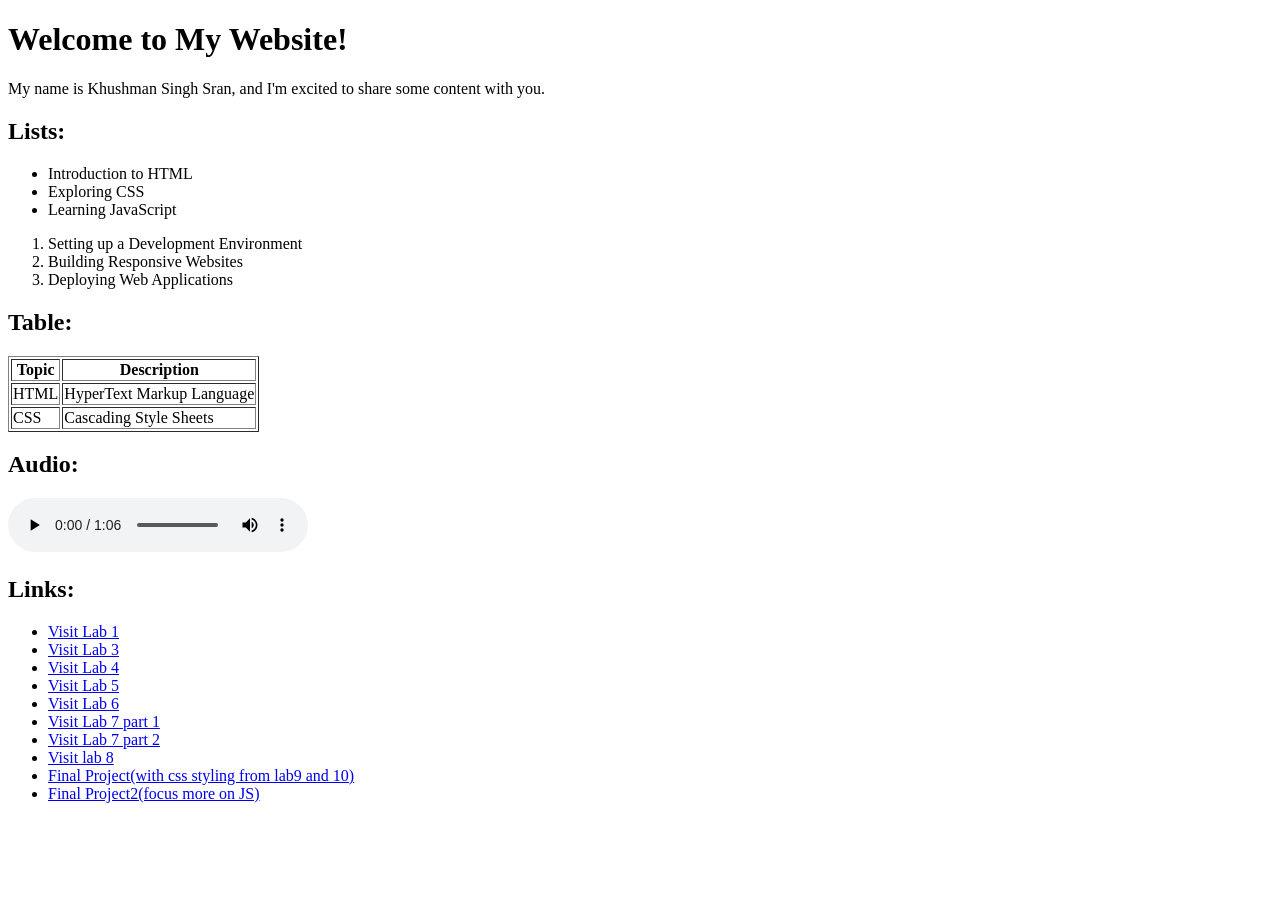
<file: index.html>
<!DOCTYPE html>
<html lang="en">
    <head>
        <title>Enhanced HTML Example</title>
    </head>
    <body>
        <h1>Welcome to My Website!</h1>
        <p>My name is Khushman Singh Sran, and I'm excited to share some content with you.</p>
        
        <h2>Lists:</h2>
        <ul>
            <li>Introduction to HTML</li>
            <li>Exploring CSS</li>
            <li>Learning JavaScript</li>
        </ul>
        
        <ol>
            <li>Setting up a Development Environment</li>
            <li>Building Responsive Websites</li>
            <li>Deploying Web Applications</li>
        </ol>

        <h2>Table:</h2>
        <table border="1">
            <tr>
                <th>Topic</th>
                <th>Description</th>
            </tr>
            <tr>
                <td>HTML</td>
                <td>HyperText Markup Language</td>
            </tr>
            <tr>
                <td>CSS</td>
                <td>Cascading Style Sheets</td>
            </tr>
        </table>

        <h2>Audio:</h2>
        <audio controls>
            <source src="music.mp3" type="audio/mp3">
            Your browser does not support the audio element.
        </audio>

        <h2>Links:</h2>
        <uL>
       <li><a href="./lab1.html">Visit Lab 1</a></li>
        
        <li><a href="./lab3.html">Visit Lab 3</a></li>

        <li><a href="./sci_calc.html">Visit Lab 4</a></li>

        <li><a href="./lab5.html">Visit Lab 5</a></li>

        <li><a href="./lab6/lab6.html">Visit Lab 6</a></li>

        <li><a href="./lab7/lab7part1.html">Visit Lab 7 part 1</a></li>
        <li><a href="./lab7/lab7Part2/lab7part2.html">Visit Lab 7 part 2</a></li>    
        <li><a href="./lab8/LAB8.html">Visit lab 8</a></li>
        <li><a href="./rock-paper-scissors/project.html">Final Project(with css styling from lab9 and 10)</a></li>
        <li><a href="./todo/project2.html">Final Project2(focus more on JS)</a></li>
        </uL>

        
        
    </body>
</html>
</file>
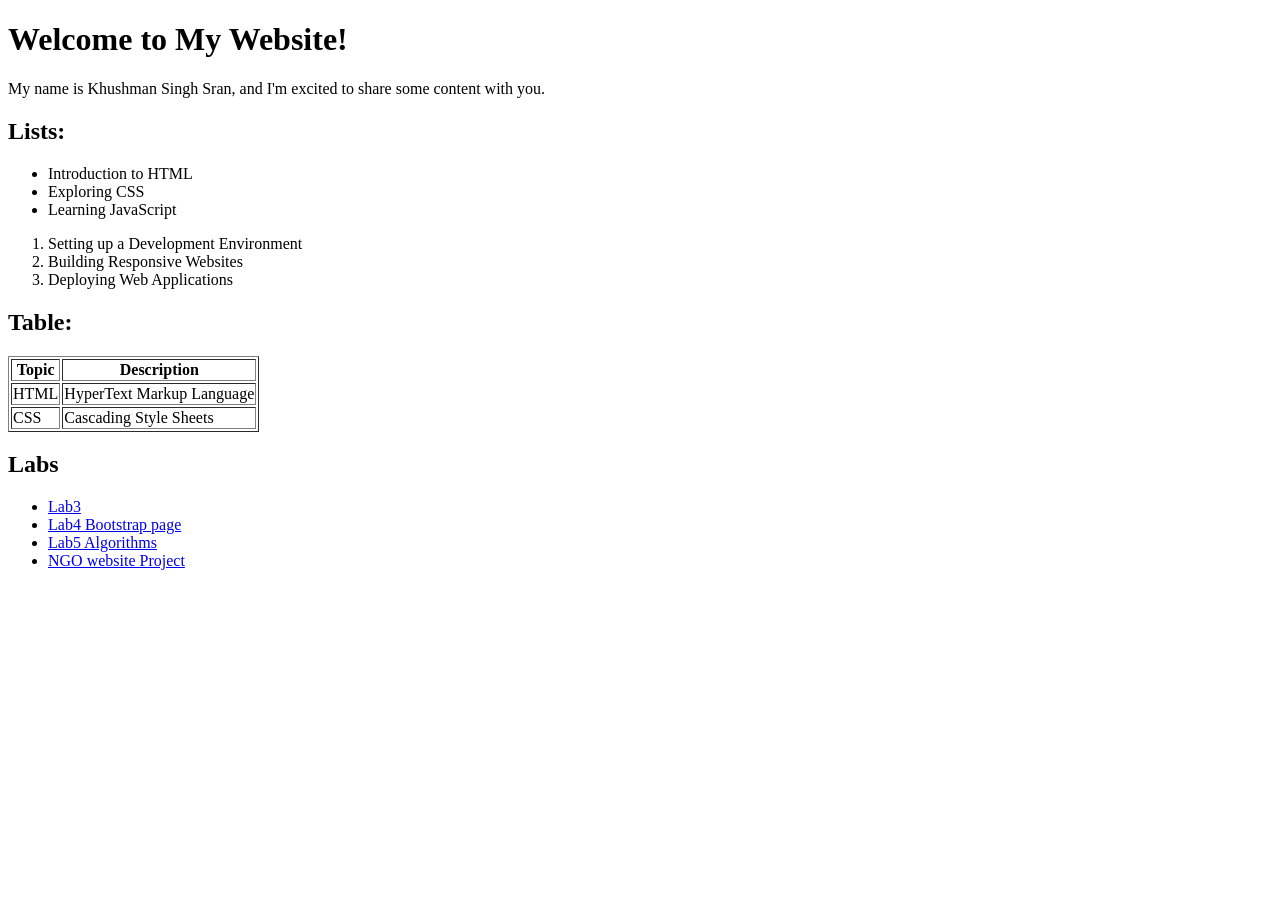
<file: comp101.html>
<!DOCTYPE html>
<html lang="en">
    <head>
        <title>Enhanced HTML Example</title>
    </head>
    <body>
        <h1>Welcome to My Website!</h1>
        <p>My name is Khushman Singh Sran, and I'm excited to share some content with you.</p>
        
        <h2>Lists:</h2>
        <ul>
            <li>Introduction to HTML</li>
            <li>Exploring CSS</li>
            <li>Learning JavaScript</li>
        </ul>
        
        <ol>
            <li>Setting up a Development Environment</li>
            <li>Building Responsive Websites</li>
            <li>Deploying Web Applications</li>
        </ol>

        <h2>Table:</h2>
        <table border="1">
            <tr>
                <th>Topic</th>
                <th>Description</th>
            </tr>
            <tr>
                <td>HTML</td>
                <td>HyperText Markup Language</td>
            </tr>
            <tr>
                <td>CSS</td>
                <td>Cascading Style Sheets</td>
            </tr>
        </table>
        <h2>Labs</h2>
        <ul>
            <li><a href="./lab3comp101.html">Lab3</a></li>
            <li><a href="./lab4.html">Lab4 Bootstrap page</a></li>
            <li><a href="./lab5comp101.html">Lab5 Algorithms</a></li>
            <li><a href="https://khushman04.github.io/comp101NGO-project/">NGO website Project</a></li>
        </ul>
</file>
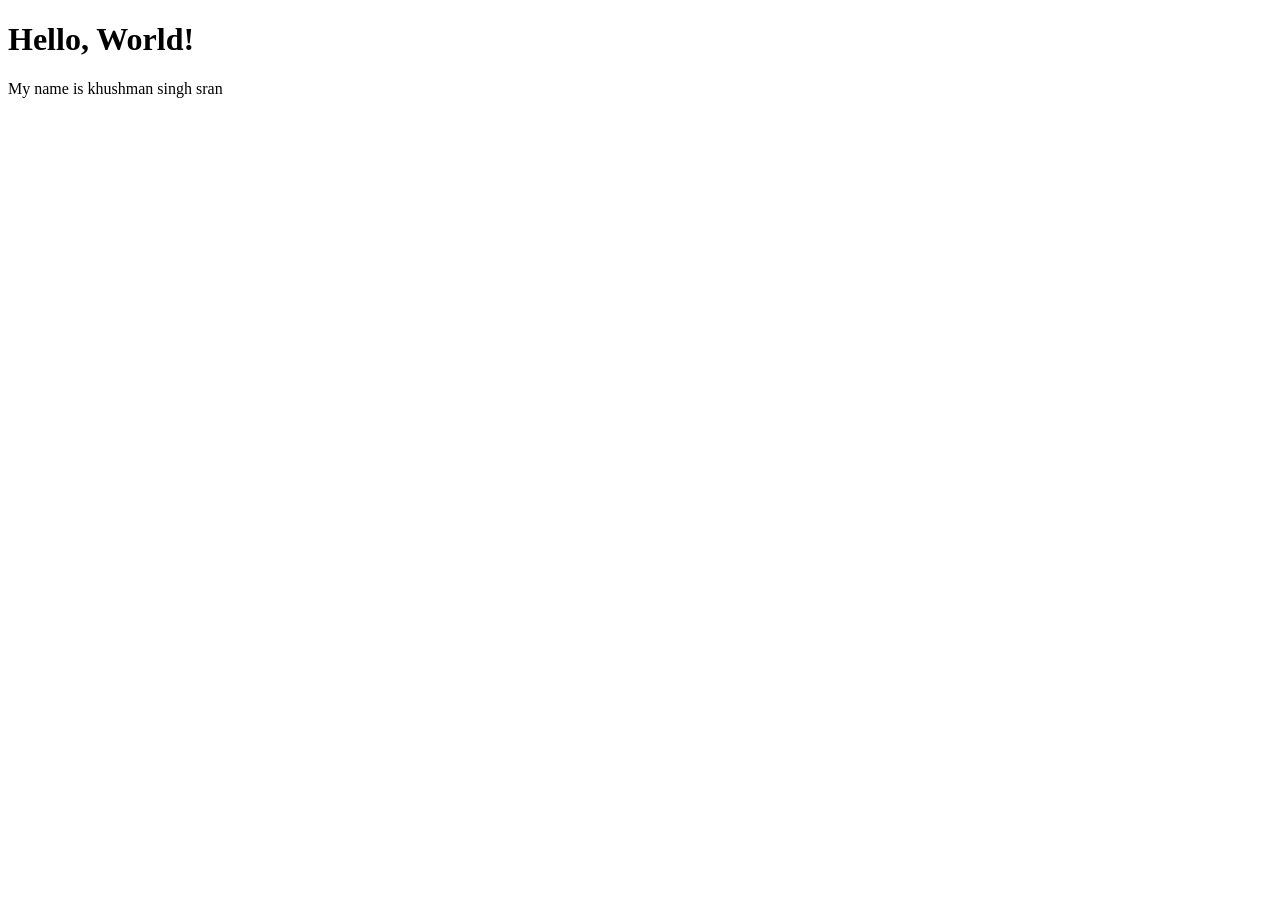
<file: lab 1.html>
<!DOCTYPE html>
<html lang="en">
    <head>
        <title>My first html file</title>
    </head>
    <body>
        <h1>Hello, World!</h1>
        <p>My name is khushman singh sran</p>
    </body>
</html>
</file>
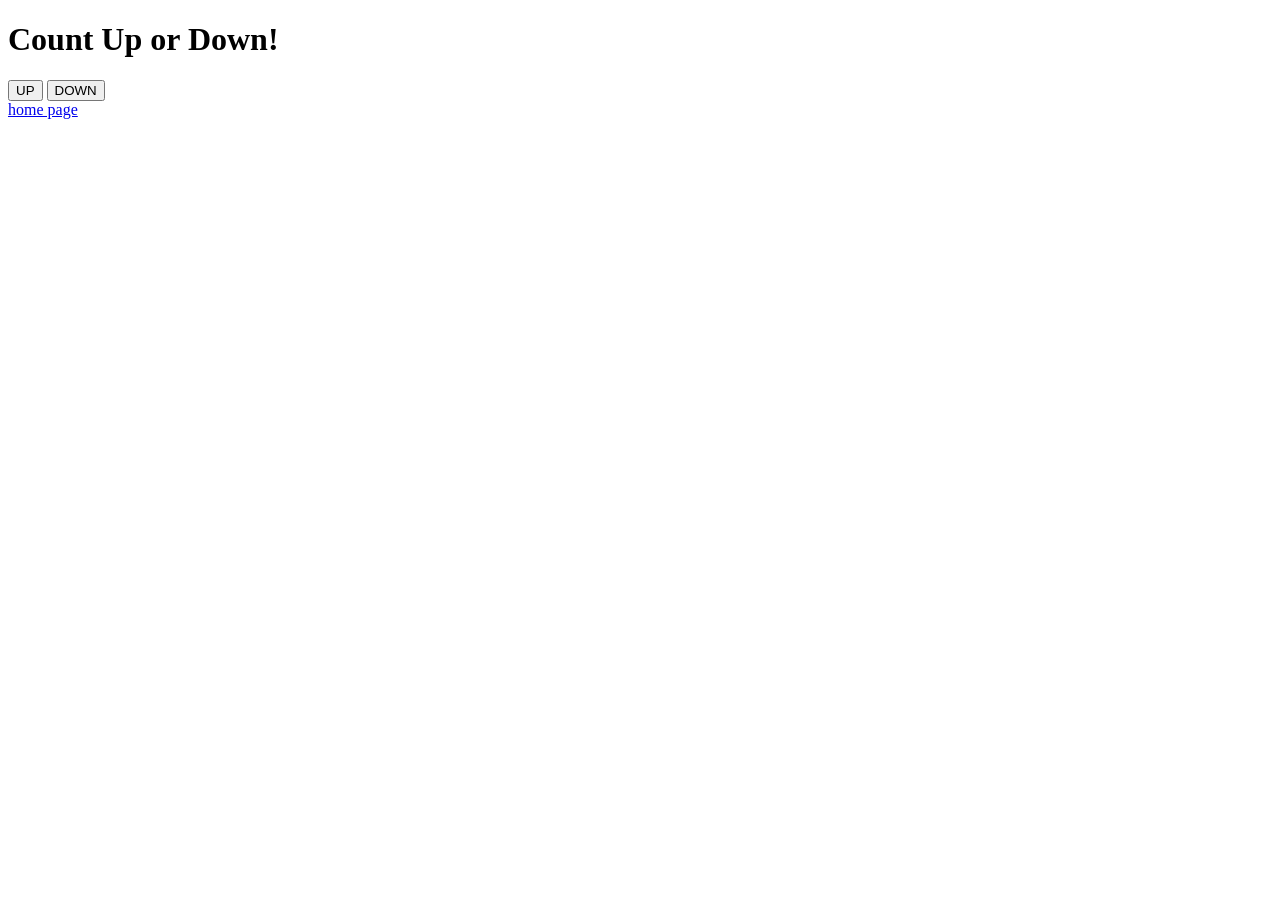
<file: lab 3.html>
<!DOCTYPE html>
<html lang="en">
<head>
    <meta charset="UTF-8">
    <meta name="viewport" content="width=device-width, initial-scale=1.0">
    <title>Number Count</title>
    <script type="text/javascript">
        let num = 0;

        function play_audio(){
            if (num % 5 == 0){
                var sound;
                alert("Divisible by 5!")
                sound = document.querySelector("#aud");
                sound.play();
            }
            
        }
        function up(){
            num = num + 1;
            alert(num);
            play_audio()
        }
        function down(){
            num = num - 1;
            alert(num);
            play_audio()
        }
        
        

</script>
</head>
<body>
    <h1>Count Up or Down!</h1>
    <button onclick="up()">UP</button>
    <button onclick="down()">DOWN</button>
    <audio id="aud"><source src="music.mp3" type="audio/mpeg"></audio>
    <br>
    <a href="./index.html">home page</a>
</body>
</html>
</file>
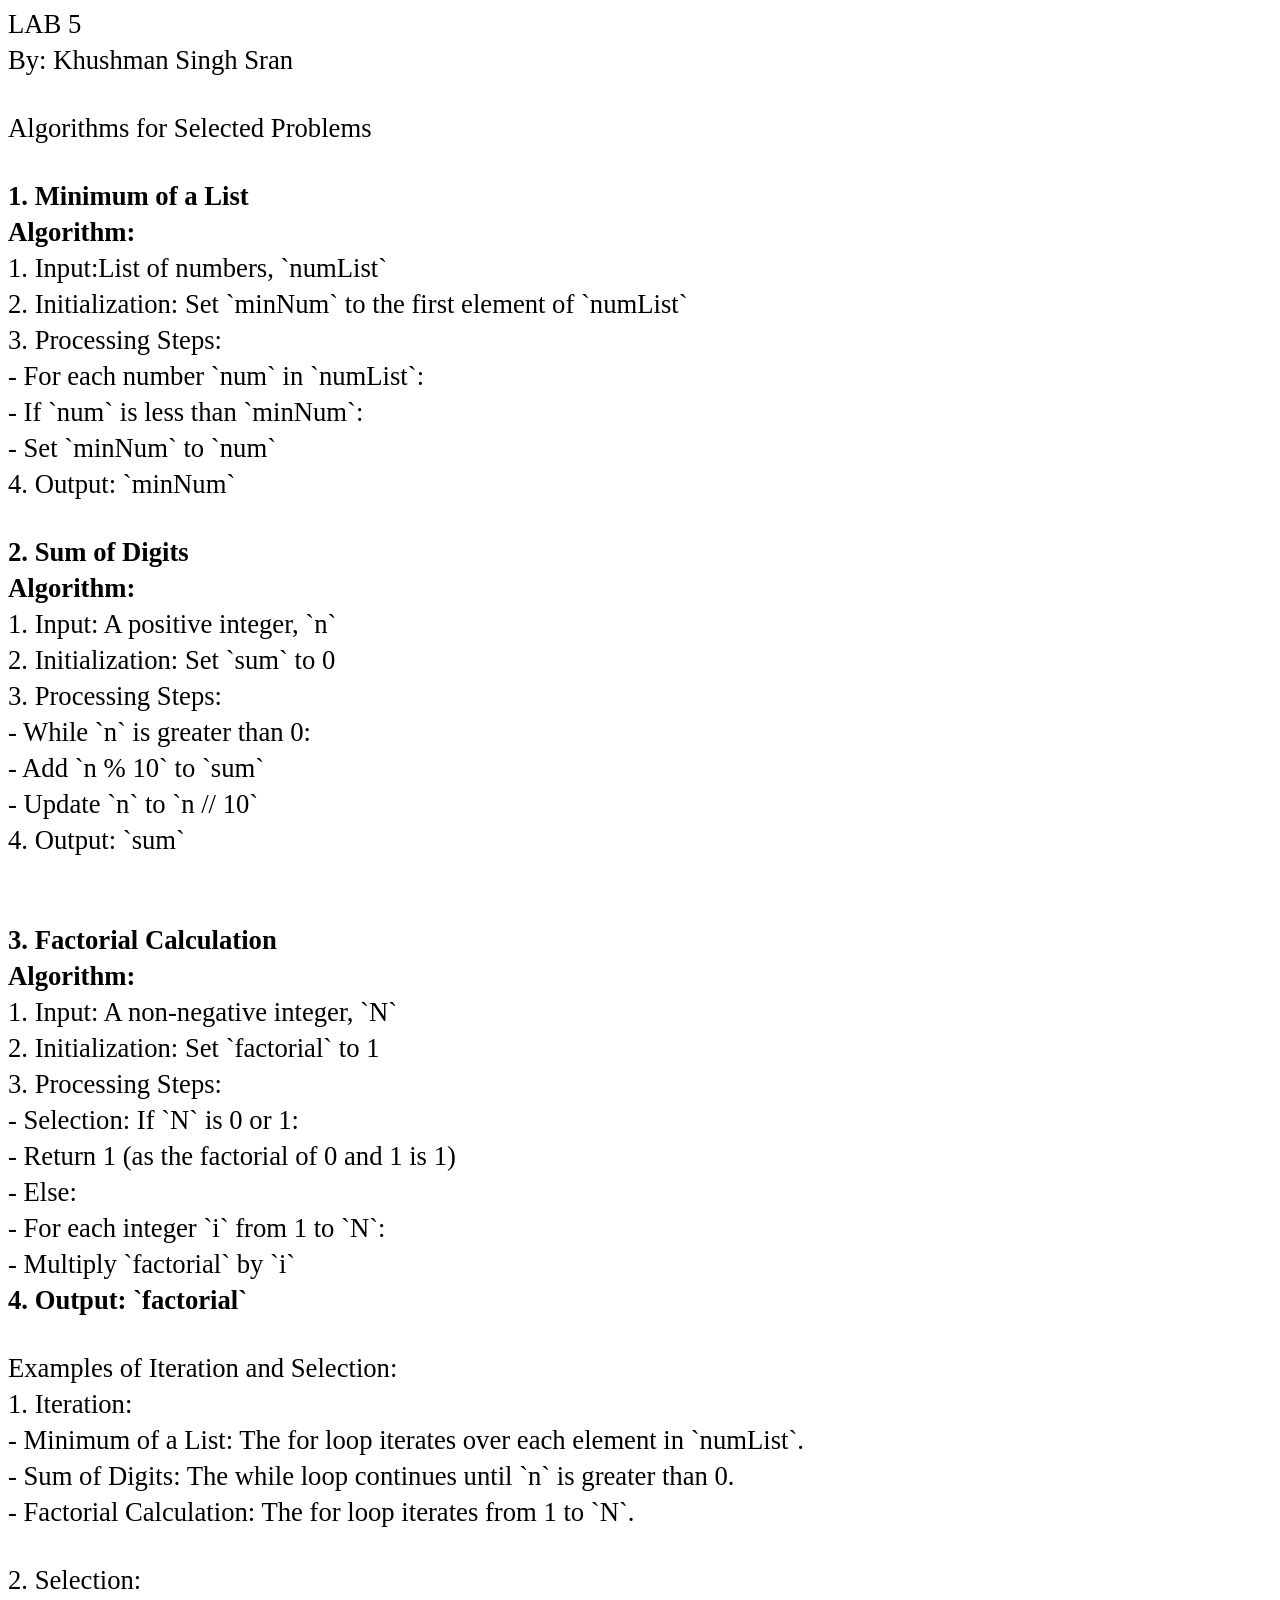
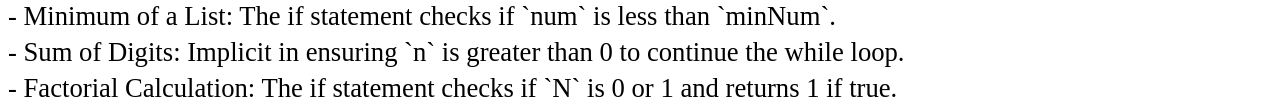
<file: lab5comp101.html>
<!DOCTYPE html>
<html>
<head>
	<meta http-equiv="content-type" content="text/html; charset=utf-8"/>
	<title></title>
	<meta name="generator" content="LibreOffice 7.3.7.2 (Linux)"/>
	<meta name="created" content="2024-05-27T21:06:02.614685826"/>
	<meta name="changed" content="2024-05-27T21:19:14.445427915"/>
	<style type="text/css">
		@page { size: 21.59cm 27.94cm; margin: 2cm }
		p { line-height: 115%; margin-bottom: 0.25cm; background: transparent }
		strong { font-weight: bold }
	</style>
</head>
<body lang="en-CA" link="#000080" vlink="#800000" dir="ltr"><p style="line-height: 100%; margin-bottom: 0cm; text-decoration: none">
<font size="5" style="font-size: 20pt">LAB 5</font></p>
<p style="line-height: 100%; margin-bottom: 0cm; text-decoration: none">
<font size="5" style="font-size: 20pt">By: Khushman Singh Sran</font></p>
<p style="line-height: 100%; margin-bottom: 0cm; text-decoration: none">
<br/>

</p>
<p style="line-height: 100%; margin-bottom: 0cm; text-decoration: none">
<font size="5" style="font-size: 20pt">Algorithms for Selected
Problems</font></p>
<p style="line-height: 100%; margin-bottom: 0cm; text-decoration: none">
<br/>

</p>
<p style="line-height: 100%; margin-bottom: 0cm; text-decoration: none">
<font size="5" style="font-size: 20pt"><b>1. Minimum of a List</b></font></p>
<p style="line-height: 100%; margin-bottom: 0cm; text-decoration: none">
<font size="5" style="font-size: 20pt"><b>Algorithm:</b></font></p>
<p style="line-height: 100%; margin-bottom: 0cm; text-decoration: none">
<font size="5" style="font-size: 20pt">1. Input:List of numbers,
`numList`</font></p>
<p style="line-height: 100%; margin-bottom: 0cm; text-decoration: none">
<font size="5" style="font-size: 20pt">2. Initialization: Set
`minNum` to the first element of `numList`</font></p>
<p style="line-height: 100%; margin-bottom: 0cm; text-decoration: none">
<font size="5" style="font-size: 20pt">3. Processing Steps:</font></p>
<p style="line-height: 100%; margin-bottom: 0cm; text-decoration: none">
   <font size="5" style="font-size: 20pt">- For each number `num` in
`numList`:</font></p>
<p style="line-height: 100%; margin-bottom: 0cm; text-decoration: none">
     <font size="5" style="font-size: 20pt">- If `num` is less than
`minNum`:</font></p>
<p style="line-height: 100%; margin-bottom: 0cm; text-decoration: none">
       <font size="5" style="font-size: 20pt">- Set `minNum` to `num`</font></p>
<p style="line-height: 100%; margin-bottom: 0cm; text-decoration: none">
<font size="5" style="font-size: 20pt">4. Output: `minNum`</font></p>
<p style="line-height: 100%; margin-bottom: 0cm; text-decoration: none">
<br/>

</p>
<p style="line-height: 100%; margin-bottom: 0cm; text-decoration: none">
<font size="5" style="font-size: 20pt"><b>2. Sum of Digits</b></font></p>
<p style="line-height: 100%; margin-bottom: 0cm; text-decoration: none">
<font size="5" style="font-size: 20pt"><b>Algorithm:</b></font></p>
<p style="line-height: 100%; margin-bottom: 0cm; text-decoration: none">
<font size="5" style="font-size: 20pt">1. Input: A positive integer,
`n`</font></p>
<p style="line-height: 100%; margin-bottom: 0cm; text-decoration: none">
<font size="5" style="font-size: 20pt">2. Initialization: Set `sum`
to 0</font></p>
<p style="line-height: 100%; margin-bottom: 0cm; text-decoration: none">
<font size="5" style="font-size: 20pt">3. Processing Steps:</font></p>
<p style="line-height: 100%; margin-bottom: 0cm; text-decoration: none">
   <font size="5" style="font-size: 20pt">- While `n` is greater than
0:</font></p>
<p style="line-height: 100%; margin-bottom: 0cm; text-decoration: none">
     <font size="5" style="font-size: 20pt">- Add `n % 10` to `sum`</font></p>
<p style="line-height: 100%; margin-bottom: 0cm; text-decoration: none">
     <font size="5" style="font-size: 20pt">- Update `n` to `n // 10`</font></p>
<p style="line-height: 100%; margin-bottom: 0cm; text-decoration: none">
<font size="5" style="font-size: 20pt">4. Output: `sum`</font></p>
<p style="line-height: 100%; margin-bottom: 0cm; text-decoration: none">
<br/>

</p>
<p style="line-height: 100%; margin-bottom: 0cm; text-decoration: none">
<br/>

</p>
<p style="line-height: 100%; margin-bottom: 0cm; text-decoration: none">
<font size="5" style="font-size: 20pt"><b>3. Factorial Calculation</b></font></p>
<p style="line-height: 100%; margin-bottom: 0cm; text-decoration: none">
<font size="5" style="font-size: 20pt"><b>Algorithm:</b></font></p>
<p style="line-height: 100%; margin-bottom: 0cm; text-decoration: none">
<font size="5" style="font-size: 20pt">1. Input: A non-negative
integer, `N`</font></p>
<p style="line-height: 100%; margin-bottom: 0cm; text-decoration: none">
<font size="5" style="font-size: 20pt">2. Initialization: Set
`factorial` to 1</font></p>
<p style="line-height: 100%; margin-bottom: 0cm; text-decoration: none">
<font size="5" style="font-size: 20pt">3. Processing Steps:</font></p>
<p style="line-height: 100%; margin-bottom: 0cm; text-decoration: none">
   <font size="5" style="font-size: 20pt">- Selection: If `N` is 0 or
1:</font></p>
<p style="line-height: 100%; margin-bottom: 0cm; text-decoration: none">
     <font size="5" style="font-size: 20pt">- Return 1 (as the
factorial of 0 and 1 is 1)</font></p>
<p style="line-height: 100%; margin-bottom: 0cm; text-decoration: none">
   <font size="5" style="font-size: 20pt">- Else:</font></p>
<p style="line-height: 100%; margin-bottom: 0cm; text-decoration: none">
     <font size="5" style="font-size: 20pt">- For each integer `i`
from 1 to `N`:</font></p>
<p style="line-height: 100%; margin-bottom: 0cm; text-decoration: none">
       <font size="5" style="font-size: 20pt">- Multiply `factorial`
by `i`</font></p>
<p style="line-height: 100%; margin-bottom: 0cm; text-decoration: none">
<font size="5" style="font-size: 20pt"><b>4. Output: `factorial`</b></font></p>
<p style="line-height: 100%; margin-bottom: 0cm; text-decoration: none">
<br/>

</p>
<p style="line-height: 100%; margin-bottom: 0cm; text-decoration: none">
 <font size="5" style="font-size: 20pt">Examples of Iteration and
Selection:</font></p>
<p style="line-height: 100%; margin-bottom: 0cm; text-decoration: none">
<font size="5" style="font-size: 20pt">1. Iteration:</font></p>
<p style="line-height: 100%; margin-bottom: 0cm; text-decoration: none">
<font size="5" style="font-size: 20pt">- Minimum of a List: The for
loop iterates over each element in `numList`.</font></p>
<p style="line-height: 100%; margin-bottom: 0cm; text-decoration: none">
<font size="5" style="font-size: 20pt">- Sum of Digits: The while
loop continues until `n` is greater than 0.</font></p>
<p style="line-height: 100%; margin-bottom: 0cm; text-decoration: none">
<font size="5" style="font-size: 20pt">- Factorial Calculation: The
for loop iterates from 1 to `N`.</font></p>
<p style="line-height: 100%; margin-bottom: 0cm; text-decoration: none">
<br/>

</p>
<p style="line-height: 100%; margin-bottom: 0cm; text-decoration: none">
<font size="5" style="font-size: 20pt">2. Selection:</font></p>
<p style="line-height: 100%; margin-bottom: 0cm; text-decoration: none">
<font size="5" style="font-size: 20pt">- Minimum of a List: The if
statement checks if `num` is less than `minNum`.</font></p>
<p style="line-height: 100%; margin-bottom: 0cm; text-decoration: none">
<font size="5" style="font-size: 20pt">- Sum of Digits: Implicit in
ensuring `n` is greater than 0 to continue the while loop.</font></p>
<p style="line-height: 100%; margin-bottom: 0cm; text-decoration: none">
<font size="5" style="font-size: 20pt">- Factorial Calculation: The
if statement checks if `N` is 0 or 1 and returns 1 if true.</font></p>
</body>
</html>
</file>
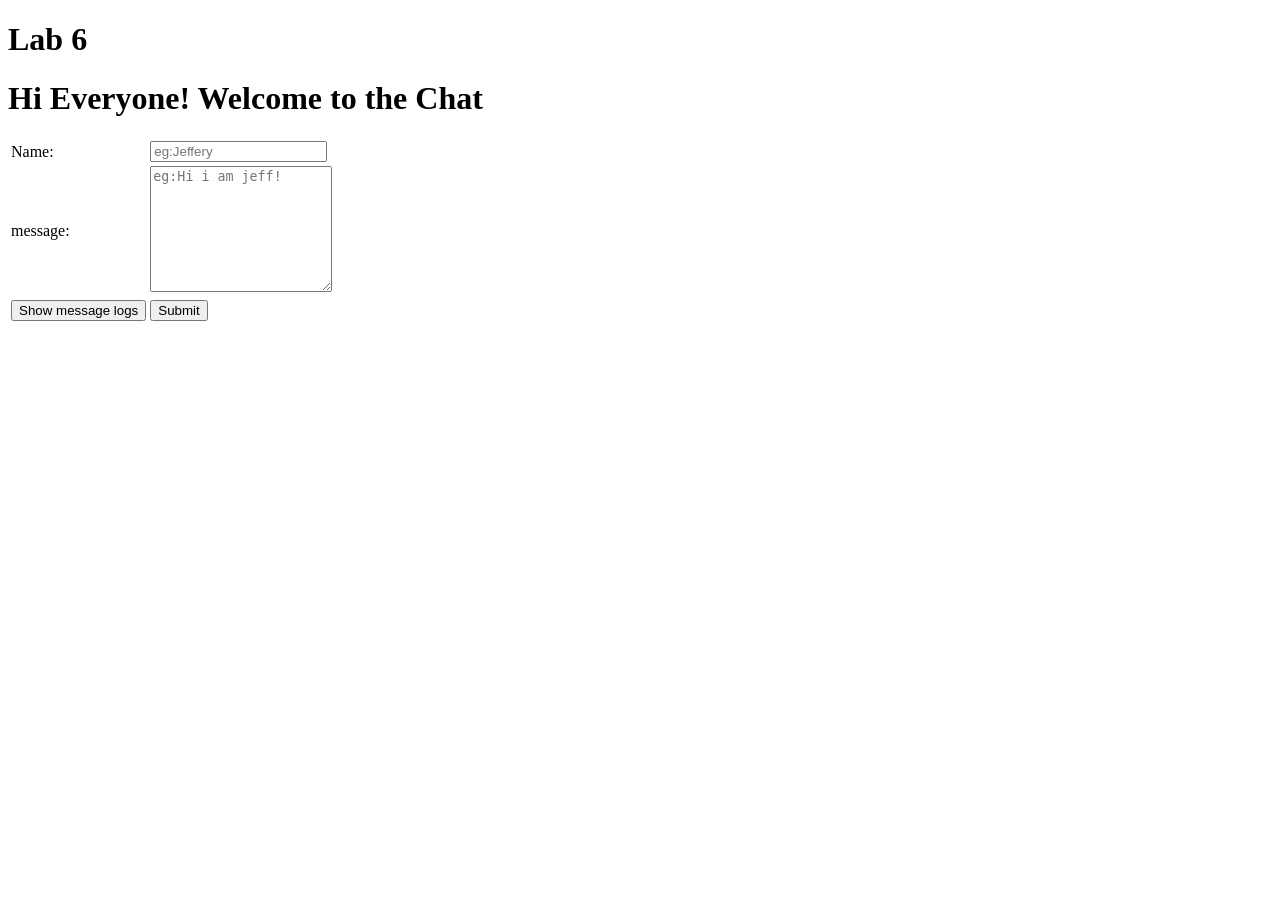
<file: lab6/lab6.html>
<!DOCTYPE html>
<html lang="en">
<head>
    <meta charset="UTF-8">
    <meta name="viewport" content="width=device-width, initial-scale=1.0">
    <script src="script6.js"></script>
    <title>Lab6</title>
</head>
<body>
    <h1>Lab 6</h1>
    <h1>Hi Everyone! Welcome to the Chat</h1>
    <table id ="sub-form">
        <tr>
            <td><label>Name:</label></td>
            <td><input type="text" placeholder="eg:Jeffery" id="user_name"><br></td>
        </tr>
        <tr>
            <td><label>message:</label></td>
            <td><textarea rows="8" maxlength="500"  placeholder="eg:Hi i am jeff!" id="user_message"></textarea></td>
        </tr>
        <tr>
            <td><button id="show_msgs">Show message logs</button></td>
            <td><button id="submission">Submit</button></td>
        </tr>
    </table>

    <table id="message_log" style="display: none;">
        <tr><td><h1>Message LOGS</h1></td></tr>
    </table>

</body>
</html>
</file>
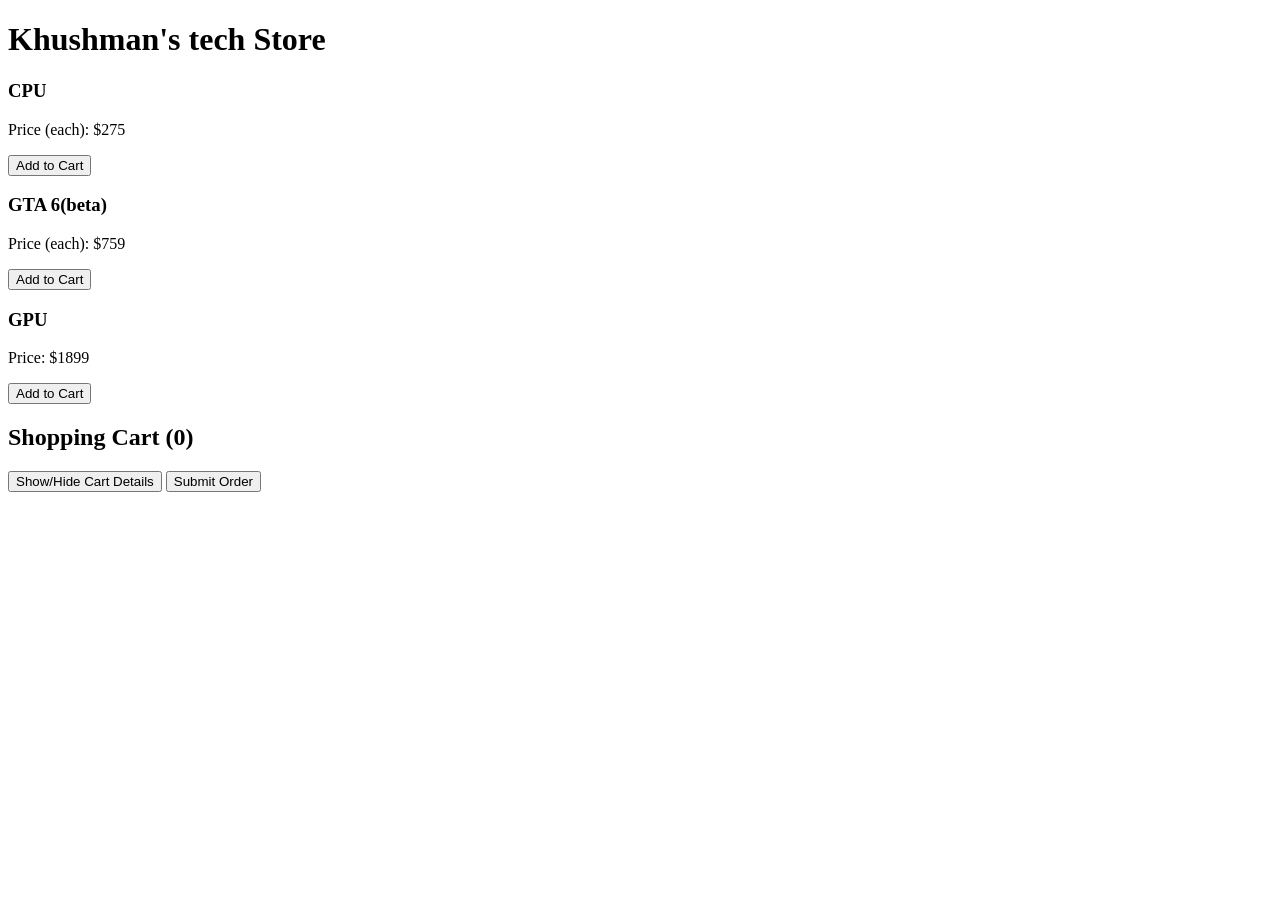
<file: lab8/LAB8.html>
<!DOCTYPE html>
<html lang="en">
<head>
    <meta charset="UTF-8">
    <meta name="viewport" content="width=device-width, initial-scale=1.0">
    <title>Khushman's  tech Website</title>
    <style>
        .fruit {
            border: 1px solid #ccc;
            padding: 10px;
            margin-bottom: 10px;
        }
    </style>

<script>

async function sendMessage() {
    const cart = document.getElementById('cart'); 
    const price = document.getElementById('totalPrice'); 
    const cartcounter = document.getElementById("cartCount");

    let totalPrice = 0;
    let productCount = {};

    cartItems.forEach(item => {
        if (productCount[item.name]) {
            productCount[item.name]++;
        } else {
            productCount[item.name] = 1;
        }
        totalPrice += item.price;
    });

    if (Object.keys(productCount).length > 0) {
        const timestamp = new Date();
        const data = { productCount, totalPrice, timestamp };

        try {
            const response = await fetch("https://lab8-61fb5-default-rtdb.firebaseio.com/orders.json", {
                method: 'POST',
                headers: {
                    'Content-Type': 'application/json'
                },
                body: JSON.stringify(data)
            });

            if (!response.ok) {
                throw new Error('Failed to send message');
            }
            
            // Show alert after successfully sending the order
            alert('Your order has been submitted!');
            
            // Clear the cart after submitting the order
            cart.innerHTML = '';
            price.innerHTML ='Total Price: $0';
            cartcounter.innerHTML = '0';
            cartItems = [];
        } catch (error) {
            console.error('Error sending message:', error);
        }
    }
}



    let cartItems = [];

    function addToCart(productName, price) {
        cartItems.push({ name: productName, price: price });
        displayCart();
    }

    function displayCart() {
        const cartElement = document.querySelector('#cart');
        const cartCountElement = document.querySelector('#cartCount');
        const cartDetails = document.querySelector('#cartDetails');
        const totalPriceElement = document.getElementById('totalPrice');

        cartElement.innerHTML = '';
        let totalPrice = 0;
        let productCount = {};

        cartItems.forEach(item => {
            if (productCount[item.name]) {
                productCount[item.name]++;
            } else {
                productCount[item.name] = 1;
            }
            totalPrice += item.price;
        });

        cartCountElement.textContent = cartItems.length;

        for (let productName in productCount) {
            const amount = productCount[productName];
            const li = document.createElement('li');
            const unitPrice = cartItems.find(item => item.name === productName).price;
            const totalProductPrice = unitPrice * amount;
            li.textContent = `${productName} - Amount: ${amount}, Unit Price: $${unitPrice}, Total: $${totalProductPrice}`;
            cartElement.appendChild(li);
        }

        totalPriceElement.textContent = `Total Price: $${totalPrice}`;
    }

    function toggleCartDetails() {
        const cartDetails = document.querySelector('#cartDetails');
        if (cartDetails.style.display === 'none') {
            cartDetails.style.display = 'block';
        } else {
            cartDetails.style.display = 'none';
        }
    }

    document.addEventListener('DOMContentLoaded', function() {
        const cartDetails = document.querySelector('#cartDetails');
        cartDetails.style.display = 'none';

        document.querySelector('#showHideCart').onclick = toggleCartDetails;

        const addToCartButtons = document.querySelectorAll('.add-to-cart');
        addToCartButtons.forEach(button => {
            button.onclick = function() {
                const productName = button.getAttribute('data-product');
                const productPrice = parseFloat(button.getAttribute('data-price'));
                addToCart(productName, productPrice);
            };
        });

        const submit_button =  document.querySelector('#submit');
        submit_button.onclick = sendMessage; 
    });
</script>
</head>
<body>
<h1>Khushman's  tech Store</h1>
    <div class="products">
        <div class="hardware" id="cpu">
            <h3>CPU</h3>
            <p>Price (each): $275</p>
            <button class="add-to-cart" data-product="CPU" data-price="275">Add to Cart</button>
        </div>
        <div class="software" id="gta6">
            <h3>GTA 6(beta)</h3>
            <p>Price (each): $759</p>
            <button class="add-to-cart" data-product="Gta6" data-price="759">Add to Cart</button>
        </div>
        <div class="hardware" id="gpu">
            <h3>GPU</h3>
            <p>Price: $1899</p>
            <button class="add-to-cart" data-product="GPU" data-price="1899">Add to Cart</button>
        </div>
    </div>

    <h2>Shopping Cart (<span id="cartCount">0</span>)</h2>
    <div id="cartDetails">
        <ul id="cart"></ul>
        <p id="totalPrice">Total Price: $0</p>
    </div>

    <button id="showHideCart">Show/Hide Cart Details</button>
    <button id="submit">Submit Order</button> 

</body>
</html>
</file>
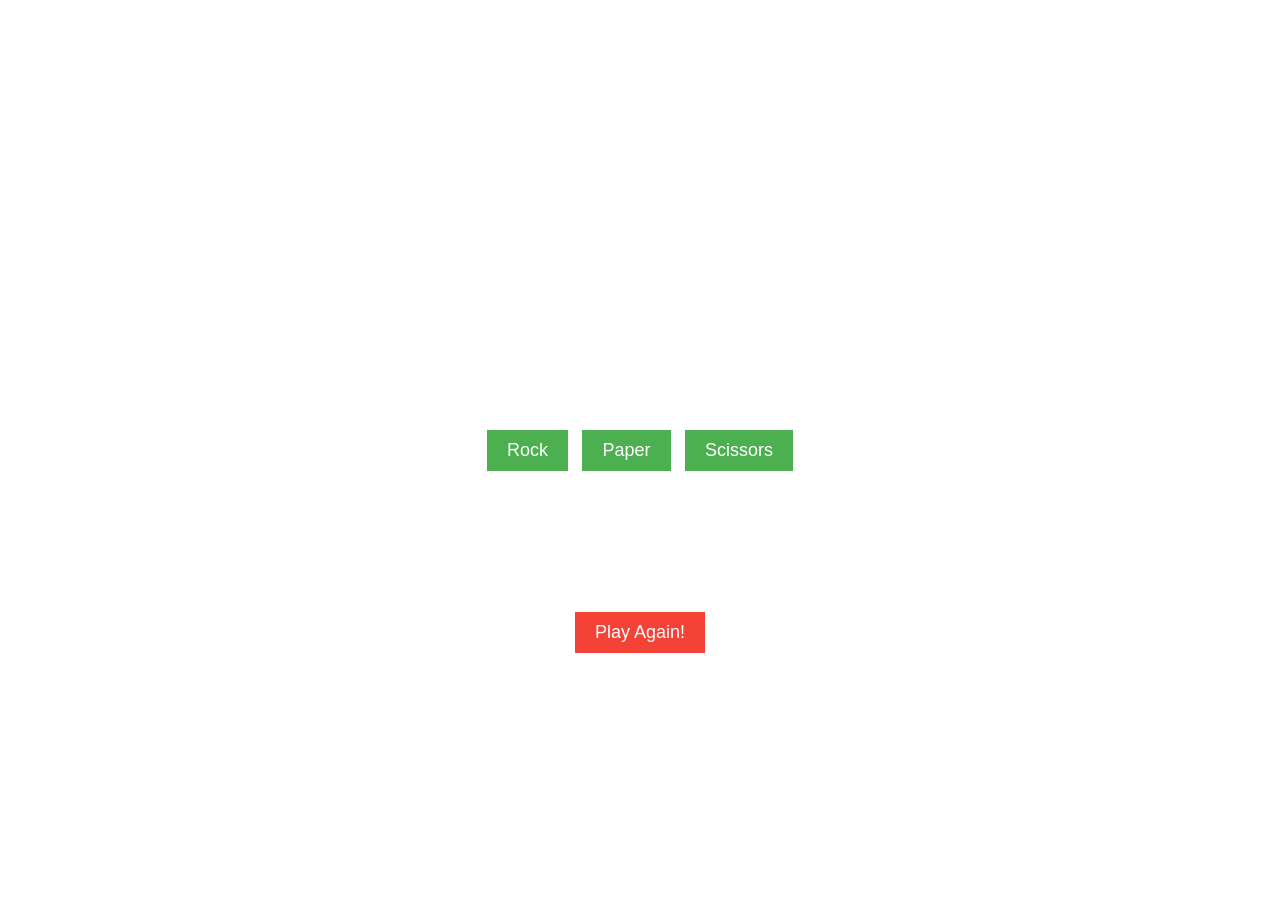
<file: rock-paper-scissors/project.html>
<!DOCTYPE html>
<html>
<head>
  <meta charset="utf-8">
  <title>Rock Paper Scissors</title>
  <style>
    body {
      font-family: Arial, sans-serif;
      background-image: url('https://static.vecteezy.com/system/resources/previews/000/691/497/original/rock-paper-scissors-neon-icons-vector.jpg');
      background-size: cover;
      margin: 0;
      padding: 0;
      display: flex;
      justify-content: center;
      align-items: center;
      height: 100vh;
    }

    .flex {
      text-align: center;
      color: white;
    }

    h1 {
      font-size: 36px;
      font-style: italic;
    }

    h2 {
      font-size: 24px;
      font-style: italic;
    }

    .optionBtn button {
      padding: 10px 20px;
      margin: 5px;
      border: none;
      background-color: #4CAF50; /* Green */
      color: white;
      font-size: 18px;
      cursor: pointer;
    }

    .optionBtn button:hover {
      background-color: #45a049;
    }

    .labels {
      display: flex;
      justify-content: space-between;
      align-items: center;
      margin-top: 20px;
    }

    .labels span {
      font-size: 20px;
    }

    .scores {
      font-size: 24px;
      display: flex;
      align-items: center;
    }

    #roundResults {
      font-size: 20px;
      margin-top: 20px;
    }

    #reset {
      padding: 10px 20px;
      margin-top: 20px;
      border: none;
      background-color: #f44336; /* Red */
      color: white;
      font-size: 18px;
      cursor: pointer;
    }

    #reset:hover {
      background-color: #d32f2f;
    }
  </style>
</head>

<body>
  <div class="flex">
    <div>
      <h1>Rock Paper Scissors</h1>
      <h2>Choose Your Weapon</h2>
      <h3>First To 5 Wins!</h3>

      <div class="optionBtn">
        <button id="0">Rock</button>
        <button id="1">Paper</button>
        <button id="2">Scissors</button>
      </div>

      <div class="labels">
        <span>Player Score:</span>
        <div class="scores" id="playerScore">0</div>
      </div>

      <div class="labels">
        <span>Computer Score:</span>
        <div class="scores" id="computerScore">0</div>
      </div>

      <div id="roundResults"></div>

      <button id="reset">Play Again!</button>
    </div>
  </div>
</body>
<script src="javascript.js"></script>
</html>
</file>
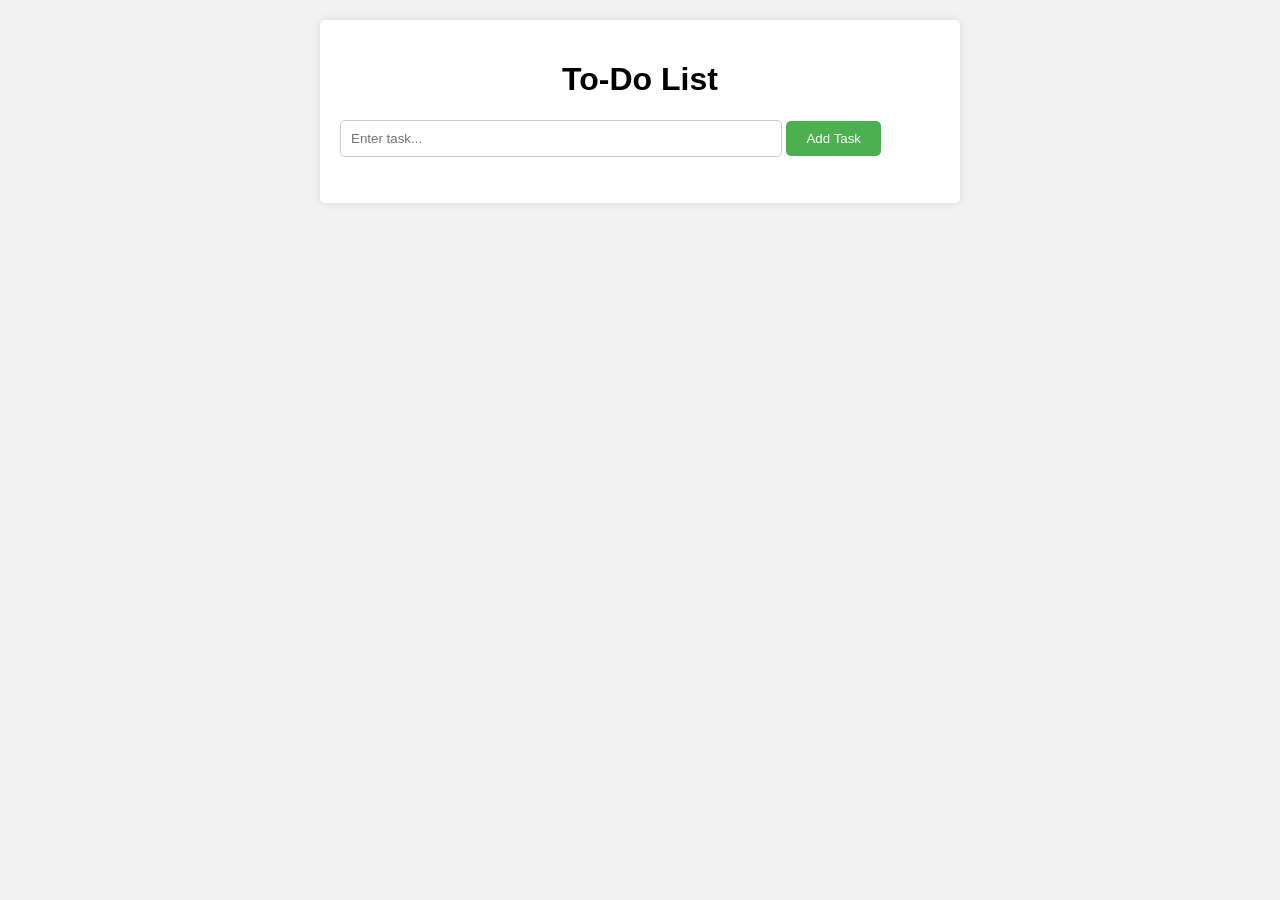
<file: todo/project2.html>
<!DOCTYPE html>
<html lang="en">
<head>
    <meta charset="UTF-8">
    <meta name="viewport" content="width=device-width, initial-scale=1.0">
    <title>To-Do List</title>
    <style>
        body {
            font-family: Arial, sans-serif;
            margin: 0;
            padding: 0;
            background-color: #f2f2f2;
        }

        .container {
            max-width: 600px;
            margin: 20px auto;
            background-color: #fff;
            padding: 20px;
            border-radius: 5px;
            box-shadow: 0 0 10px rgba(0, 0, 0, 0.1);
        }

        h1 {
            text-align: center;
        }

        input[type="text"] {
            width: 70%;
            padding: 10px;
            margin-bottom: 10px;
            border: 1px solid #ccc;
            border-radius: 5px;
        }

        button {
            padding: 10px 20px;
            background-color: #4CAF50;
            color: #fff;
            border: none;
            border-radius: 5px;
            cursor: pointer;
        }

        button:hover {
            background-color: #45a049;
        }

        ul {
            list-style-type: none;
            padding: 0;
        }

        li {
            padding: 10px;
            margin-bottom: 5px;
            background-color: #f9f9f9;
            border-radius: 5px;
        }

        li:hover {
            background-color: #f0f0f0;
        }
    </style>
</head>
<body>
    <div class="container">
        <h1>To-Do List</h1>
        <input type="text" id="taskInput" placeholder="Enter task...">
        <button onclick="addTask()">Add Task</button>
        <ul id="taskList"></ul>
    </div>
    <script>
        function addTask() {
            var input = document.getElementById("taskInput").value;
            if (input === "") {
                alert("Please enter a task!");
                return;
            }
            var ul = document.getElementById("taskList");
            var li = document.createElement("li");
            li.appendChild(document.createTextNode(input));
            ul.appendChild(li);
            document.getElementById("taskInput").value = "";

            li.onclick = function() {
                this.parentNode.removeChild(this);
            };
        }
    </script>
</body>
</html>
</file>
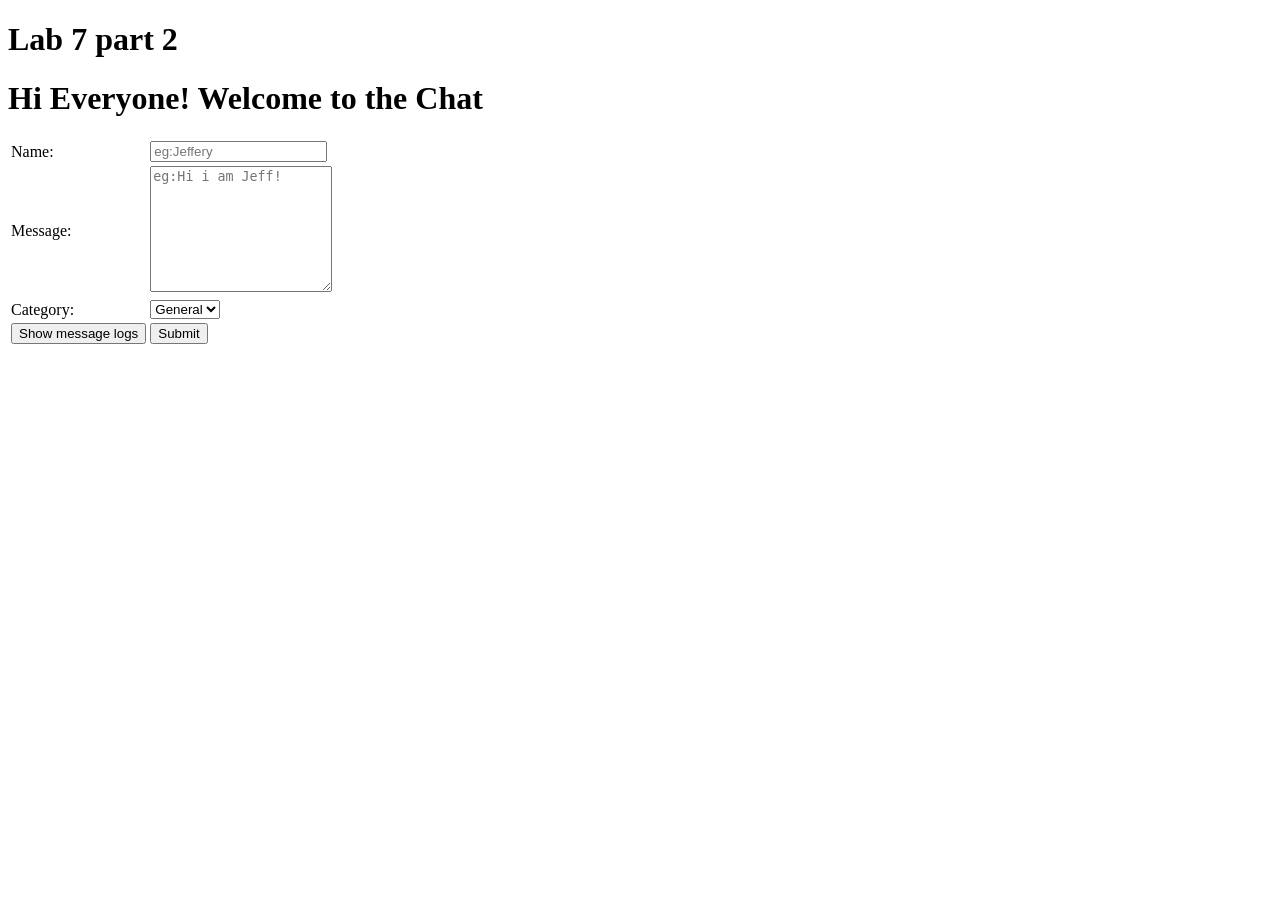
<file: lab7/lab7Part2/lab7part2.html>
<!DOCTYPE html>
<html lang="en">
<head>
    <meta charset="UTF-8">
    <meta name="viewport" content="width=device-width, initial-scale=1.0">
    <script src="script.js"></script>
    <title>Lab7</title>
</head>
<body>
    <h1>Lab 7 part 2</h1>
    <h1>Hi Everyone! Welcome to the Chat</h1>
    <table id="sub-form">
        <tr>
            <td><label>Name:</label></td>
            <td><input type="text" placeholder="eg:Jeffery" id="user_name"><br></td>
        </tr>
        <tr>
            <td><label>Message:</label></td>
            <td><textarea rows="8" maxlength="500" placeholder="eg:Hi i am Jeff!" id="user_message"></textarea></td>
        </tr>
        <tr>
            <td><label>Category:</label></td>
            <td>
                <select id="message_category">
                    <option value="General" selected>General</option>
                    <option value="Priority">Priority</option>
                </select>
            </td>
        </tr>
        <tr>
            <td><button id="show_msgs">Show message logs</button></td>
            <td><button id="submission">Submit</button></td>
        </tr>
    </table>

    <table id="message_log" style="display: none;">
        <tr><td><h1>Message LOGS</h1></td></tr>
    </table>

</body>
</html>
</file>
